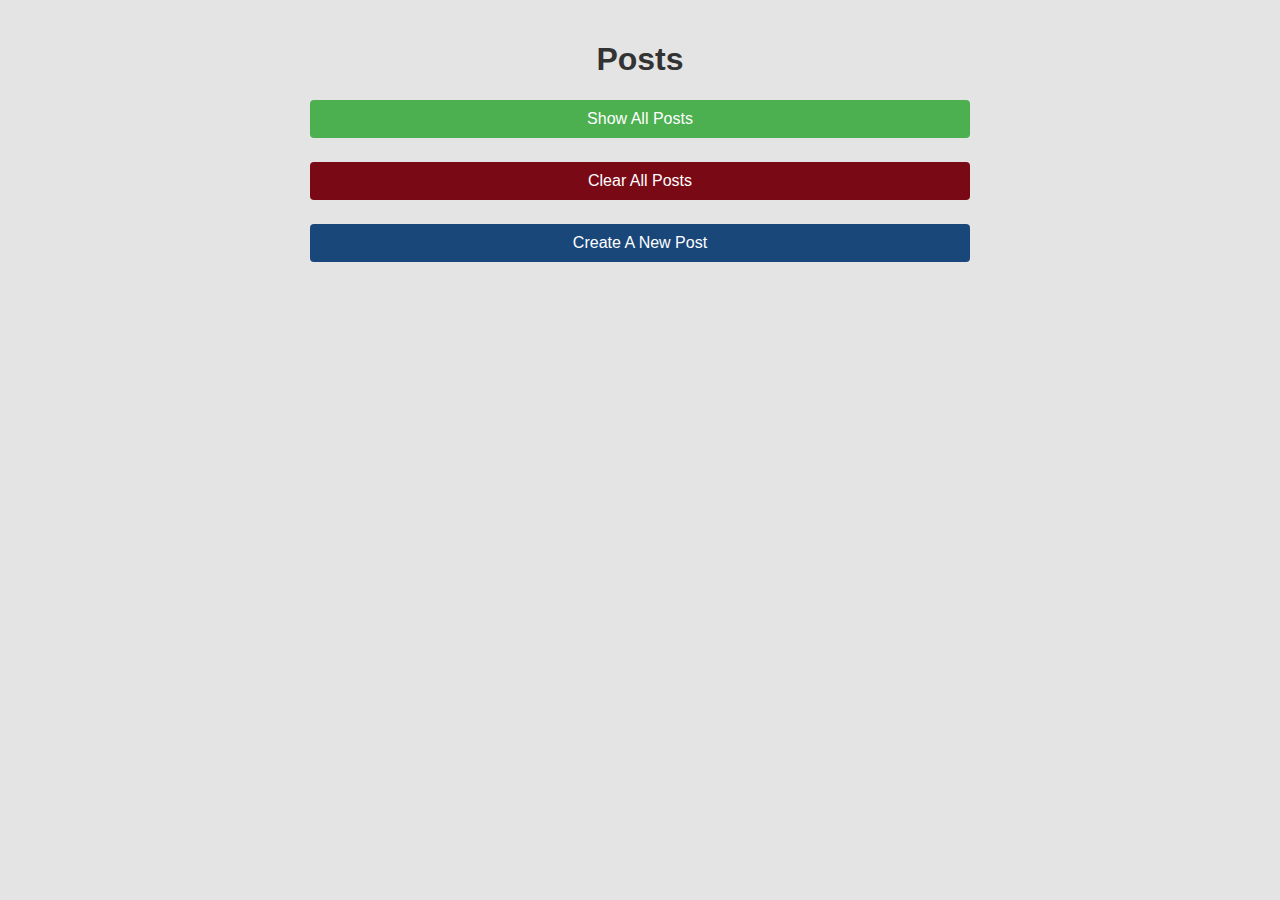
<file: index.html>
<!DOCTYPE html>
<html lang="en">

<head>
    <meta charset="UTF-8">
    <meta name="viewport" content="width=device-width, initial-scale=1.0">
    <link rel="stylesheet" href="styles.css">
    <title>Posts</title>
</head>

<body>
    <div class="container">
        <h1>Posts</h1>
        <div class="button-container">
            <button id="fetch-button" class="button button--success">Show All Posts</button>
            <button id="clear-button" class="button button--danger">Clear All Posts</button>
            <a href="./createNewPost/index.html" class="button button--newpost">Create A New Post</a>

        </div>
    </div>
    <ul id="all-posts" class="container"></ul>
    <script src="script.js"></script>
</body>

</html>
</file>
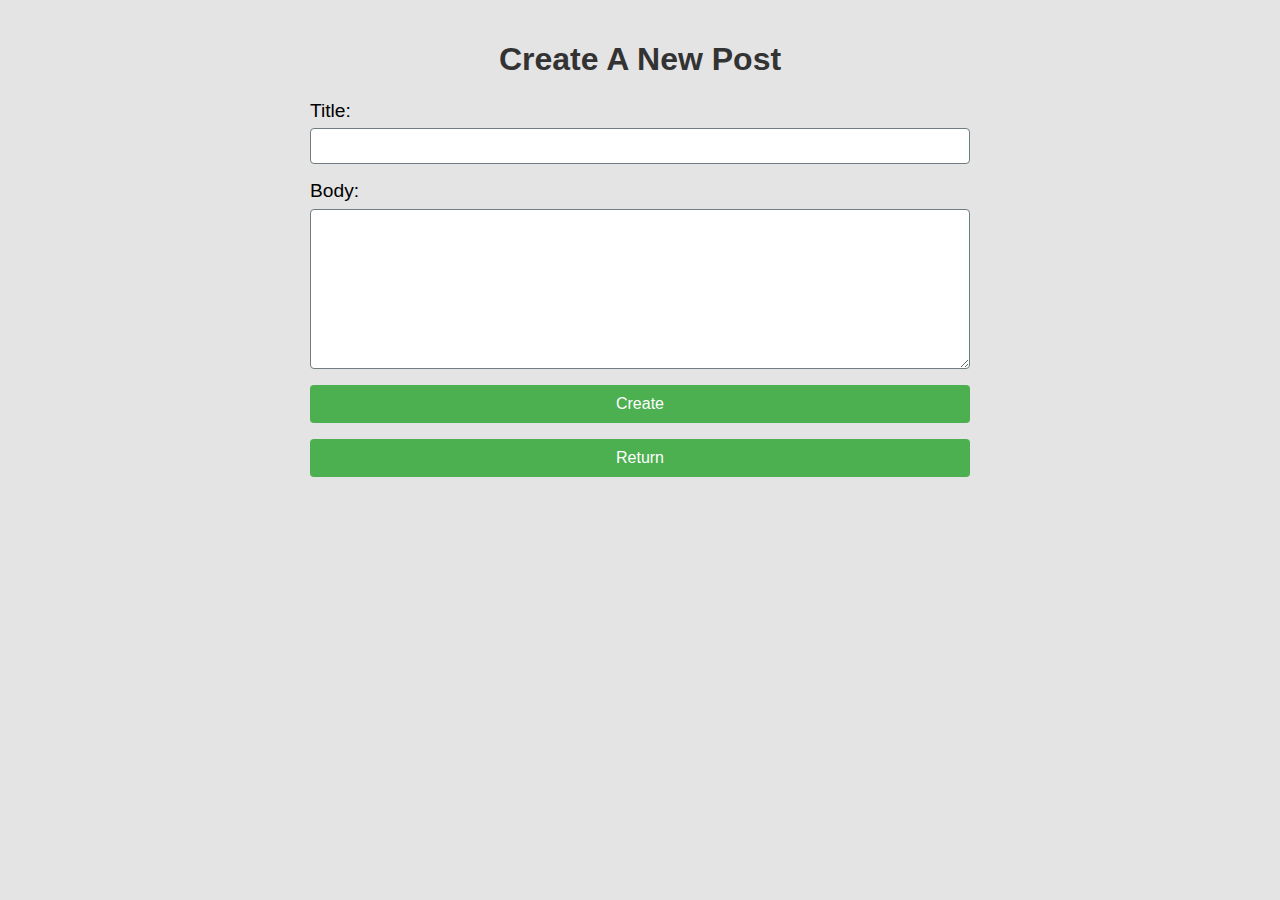
<file: createNewPost/index.html>
<!DOCTYPE html>
<html lang="en">

<head>
    <meta charset="UTF-8">
    <meta name="viewport" content="width=device-width, initial-scale=1.0">
    <link rel="stylesheet" href="../styles.css">
    <title>New Post</title>
</head>

<body>
    <div class="container">
        <h1>Create A New Post</h1>
        <form id='new-post' method="post" novalidate>
            <div class="form-container">
                <label for="new-title">Title: </label>
                <input type="text" name="title" id="new-title" class="text" required>
            </div>
            <div class="form-container">
                <label for="new-body">Body: </label>
                <textarea type="text" name="body" id="new-body" class="text text--body" required></textarea>
            </div>
            <div class="form-container">
                <input type="submit" value="Create" class="button button--success">
            </div>
            <div class="form-container">
                <a href="../index.html" class="button button--success">Return</a>
            </div>
        </form>
    </div>
    <script src="create.js"></script>
</body>

</html>
</file>
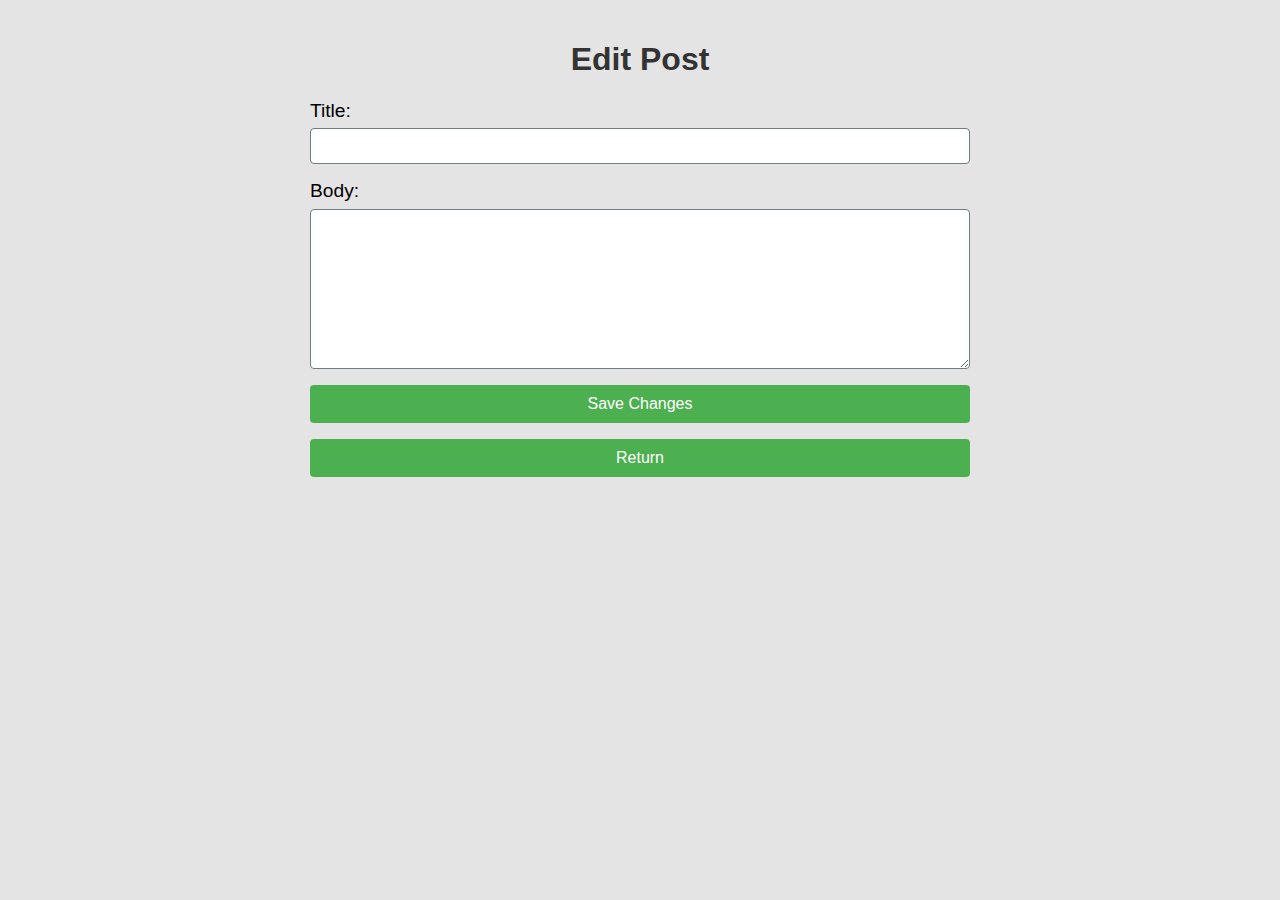
<file: editPost/index.html>
<!DOCTYPE html>
<html lang="en">

<head>
    <meta charset="UTF-8">
    <meta name="viewport" content="width=device-width, initial-scale=1.0">
    <link rel="stylesheet" href="../styles.css">
    <title>New Post</title>
</head>

<body>
    <div class="container">
        <h1>Edit Post</h1>
        <form id='edit-form' method="post" novalidate>
            <div class="form-container">
                <label for="edit-title">Title: </label>
                <input type="text" name="title" id="edit-title" class="text" required>
            </div>
            <div class="form-container">
                <label for="edit-body">Body: </label>
                <textarea type="text" name="body" id="edit-body" class="text text--body" required></textarea>
            </div>
            <div class="form-container">
                <input type="submit" value="Save Changes" class="button button--success">
            </div>
            <div class="form-container">
                <a href="../index.html" class="button button--success">Return</a>
            </div>
        </form>
    </div>
    <script src="edit.js"></script>
</body>

</html>
</file>
<file: styles.css>
* {
    box-sizing: border-box;
}

html {
    font-size: 16px;
}

body {
    font-family: Arial, Helvetica, sans-serif;
    margin: 0;
    padding: 0;
    background-color: #e4e4e4;
}

.container {
    max-width: 700px;
    margin: 0 auto;
    padding: 20px;
}

h1 {
    color: #333;
    text-align: center;
}

ul {
    list-style-type: none;
    padding: 0;
}

a {
    text-decoration: none;
    text-align: center;
}

.button-container {
    display: flex;
    flex-direction: column;
    gap: 1.5rem;
}

.button {
    padding: 10px 20px;
    color: #fff;
    border: none;
    border-radius: 4px;
    font-size: 1rem;
    cursor: pointer;
}

.button--success {
    background-color: #4caf50;
}

.button--success:hover {
    background-color: #30b134;
}

.button--danger {
    background-color: #7a0916;
}

.button--danger:hover {
    background-color: #700410;
}

.button--newpost {
    background-color: #19477a;
}

.button--newpost:hover {
    background-color: #0a3c75;
}

.edit-button {
    background-color: #b63a14;
}

.edit-button:hover {
    background-color: #b63109;
}

.post {
    background-color: #fff;
    border-radius: 5px;
    margin-bottom: 20px;
    padding: 20px;
}

.post-title {
    font-size: 1.2rem;
    font-weight: bold;
    color: #333;
    margin: 0 0 10px;
}

.post-body {
    color: #666;
    margin: 0 0 20px;
}

/* create section */

.form-container {
    display: flex;
    flex-direction: column;
    gap: 0.4rem;
    margin: 1rem 0;
    font-size: 1.2rem;
}

.text {
    font-size: 1rem;
    padding: 0.5rem;
    border-radius: 4px;
    border: 1px solid #707d81;
}

.text--body {
    height: 10rem;
}

.text:focus {
    outline: 0;
    border: 1px solid #207d8a;
    box-shadow: 0 0 1px 1px #29909e;
}
</file>
